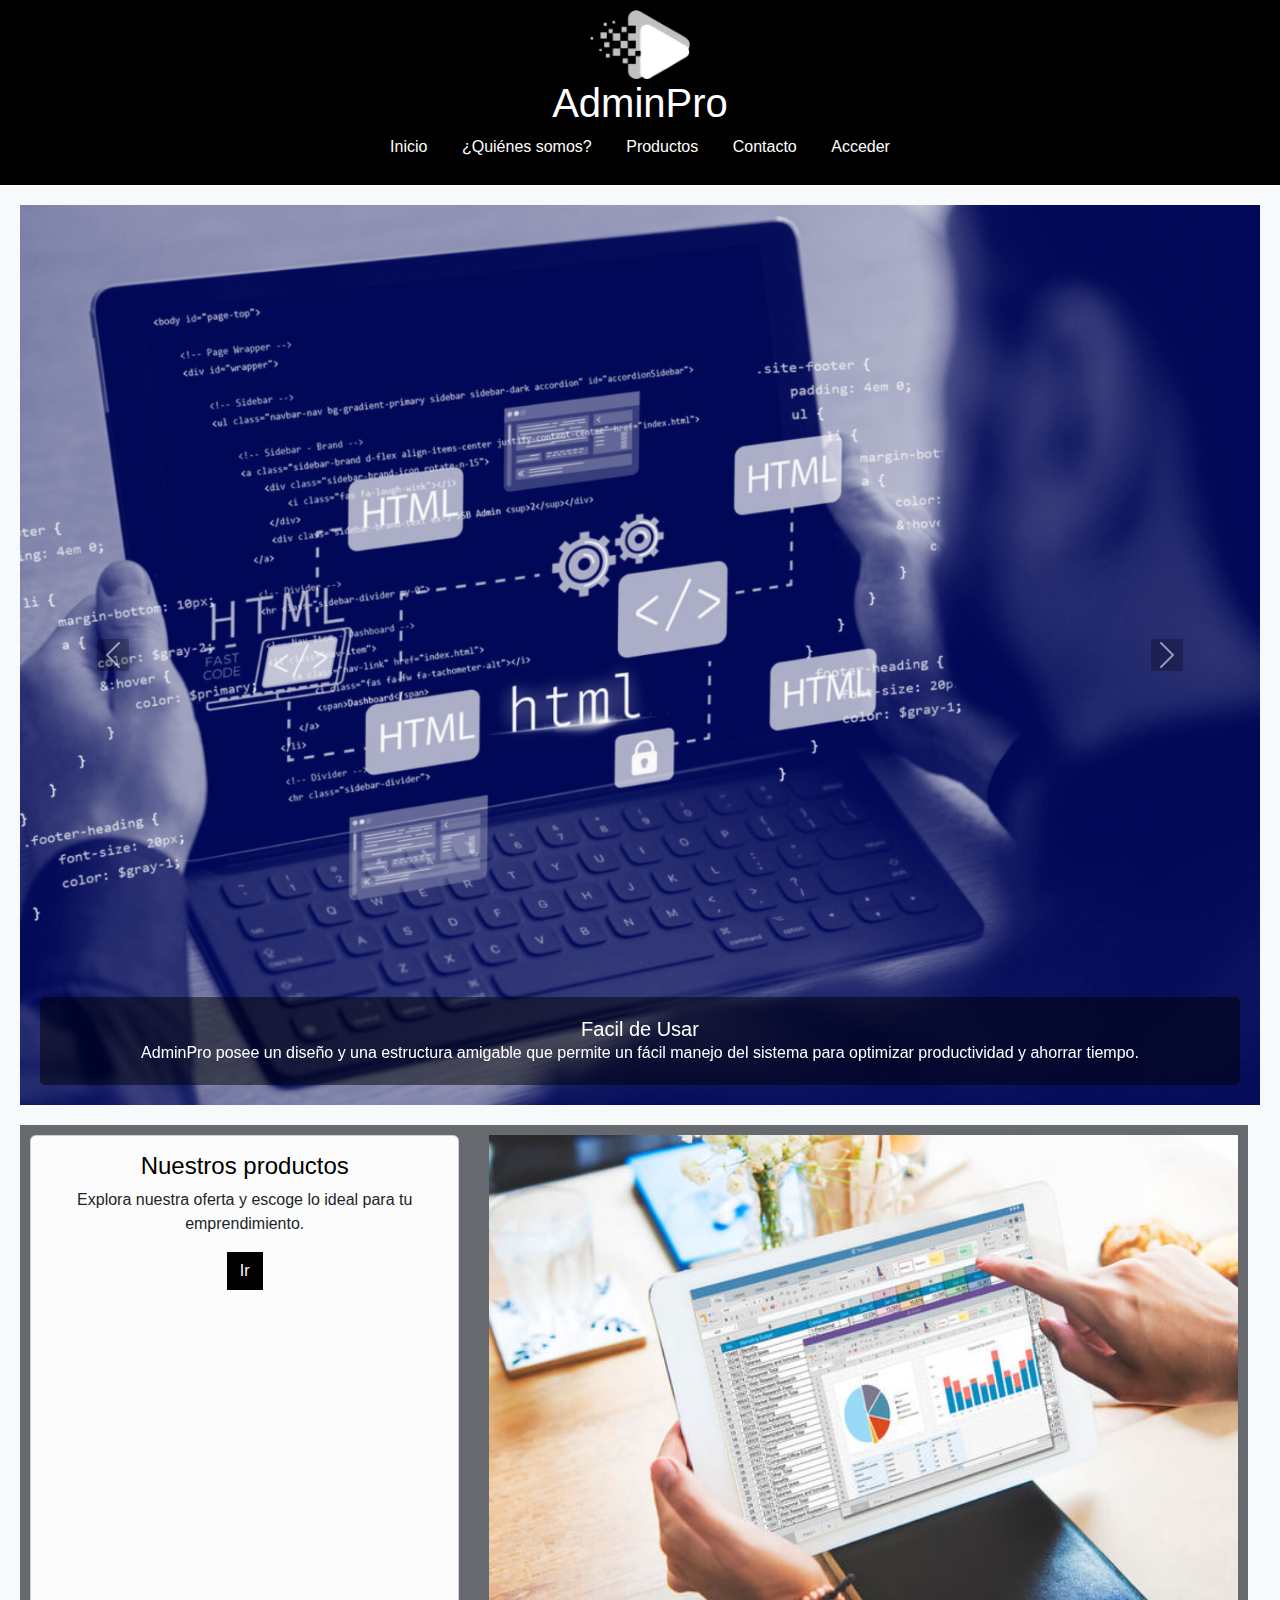
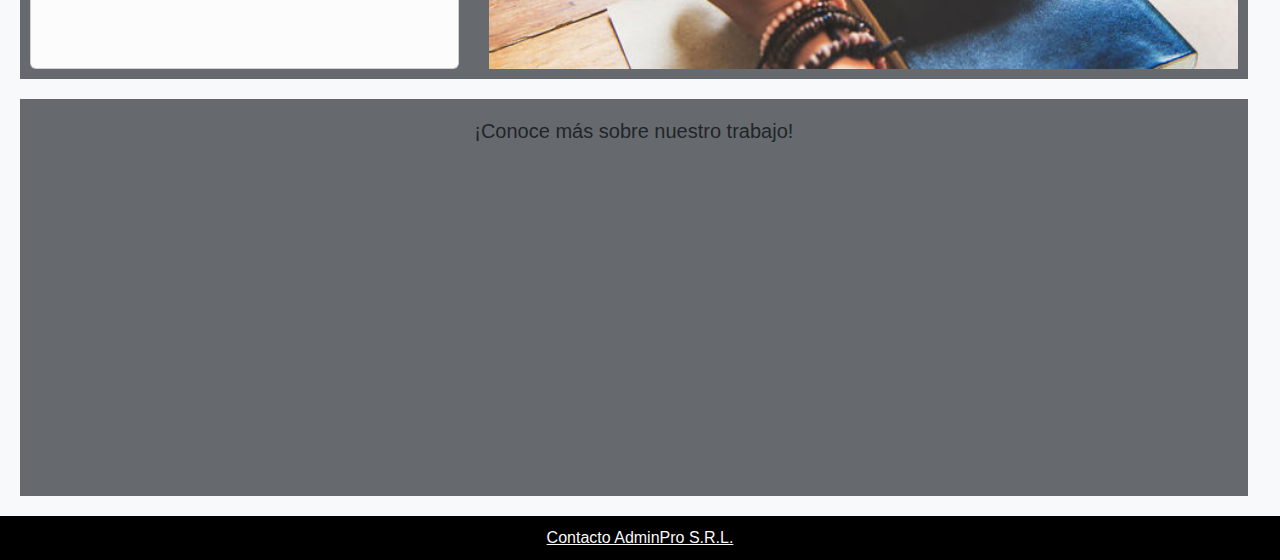
<file: index.html>
<!DOCTYPE html>
<html lang="en">
<head>
    <meta charset="UTF-8">
    <meta name="viewport" content="width=device-width, initial-scale=1.0">
    <title>AdminPro</title>
    <link href="https://cdn.jsdelivr.net/npm/bootstrap@5.3.3/dist/css/bootstrap.min.css" rel="stylesheet" integrity="sha384-QWTKZyjpPEjISv5WaRU9OFeRpok6YctnYmDr5pNlyT2bRjXh0JMhjY6hW+ALEwIH" crossorigin="anonymous">
    <link rel="stylesheet" href="css/styles.css">
</head>
<body>
    <header>
        <img src="img/logosc.png" alt="Logo">
        <h1>AdminPro</h1>
        <nav>
            <ul>
                <li><a href="index.html">Inicio</a></li>
                <li><a href="quienessomos.html">¿Quiénes somos?</a></li>
                <li><a href="./productos.php">Productos</a></li>
                <li><a href="contacto.html">Contacto</a></li>
                <li><a href="login.html">Acceder</a></li>
            </ul>
        </nav>
    </header>

    <main>
       <!-- Carrusel -->
       <div id="carouselExampleIndicators" class="carousel slide">
        <div class="carousel-inner">
            <div class="carousel-item active">
                <img src="img/facil de usar.png" class="d-block w-100" alt="Primera Diapositiva">
                <div class="carousel-caption d-none d-md-block">
                    <div class="carousel-caption-box">
                        <h5>Facil de Usar</h5>
                        <p>AdminPro posee un diseño y una estructura amigable que permite un fácil manejo del sistema para optimizar productividad y ahorrar tiempo.</p>
                    </div>
                </div>
            </div>
            <div class="carousel-item">
                <img src="img/adaptable.png" class="d-block w-100" alt="Segunda Diapositiva">
                <div class="carousel-caption d-none d-md-block">
                    <div class="carousel-caption-box">
                        <h5>AdminPro se adapta</h5>
                        <p>Nuestro sistema posee 4 variaciones, incluida una variante x-press para teléfonos celulares. Escoge la que mejor se adapte a tu negocio.</p>
                    </div>
                </div>
            </div>
            <div class="carousel-item">
                <img src="img/capacitacion.png" class="d-block w-100" alt="Tercera Diapositiva">
                <div class="carousel-caption d-none d-md-block">
                    <div class="carousel-caption-box">
                        <h5>Capacitación profesional</h5>
                        <p>Al contratar nuestros servicios, tendrá especialistas a disposición para brindarle capacitación y soporte para un eficaz uso del sistema.</p>
                    </div>
                </div>
            </div>
        </div>
        <button class="carousel-control-prev" type="button" data-bs-target="#carouselExampleIndicators" data-bs-slide="prev">
            <span class="carousel-control-prev-icon" aria-hidden="true"></span>
            <span class="visually-hidden">Anterior</span>
        </button>
        <button class="carousel-control-next" type="button" data-bs-target="#carouselExampleIndicators" data-bs-slide="next">
            <span class="carousel-control-next-icon" aria-hidden="true"></span>
            <span class="visually-hidden">Siguiente</span>
        </button>
    </div>
    <section class="imgandcard">
        <div class="card" id="cardindex">
            <div class="card-body">
              <h4 class="card-title">Nuestros productos</h4>
              <p class="card-text">Explora nuestra oferta y escoge lo ideal para tu emprendimiento.</p>
              <a href="productos.php" class="btn btn-primary">Ir</a>
            </div>
        </div>
        <img src="img/index.jpg" alt="Tablet utilizando un software administrativo">
    </section>
    <section class="imgandcard2">
        <h5>¡Conoce más sobre nuestro trabajo!</h5>
        <iframe width="560" height="315" src="https://www.youtube.com/embed/vB0BjbMM3k4?si=ZGW6W0Zl2lJSlFYC" title="YouTube video player" frameborder="0" allow="accelerometer; autoplay; clipboard-write; encrypted-media; gyroscope; picture-in-picture; web-share" referrerpolicy="strict-origin-when-cross-origin" allowfullscreen></iframe>
    </section>
    </main>

    <footer>
        <a href="contacto.html" class="footercontact">Contacto AdminPro S.R.L.</a>
    </footer>

    <script src="https://cdn.jsdelivr.net/npm/@popperjs/core@2.11.6/dist/umd/popper.min.js"></script>
    <script src="https://cdn.jsdelivr.net/npm/bootstrap@5.3.3/dist/js/bootstrap.bundle.min.js"></script>
</body>
</html>

<!--
Hola Bruno, ¿cómo estás?
Quisiera recomendarte que en la sección de productos agregues más imágenes y videos, 
así como también en la presentación de nosotros. 
Yo cambié todo el formato a nivel de colores para que veas cómo puede 
lexibilizarse el contenido.
También te recomiendo que en el index agregues más contenido además del carrusel. 
Por ejemplo, podrías incluir cards o un video que introduzca el servicio, 
especialmente para mejorar la visualización en dispositivos móviles.
En cuanto a los cambios realizados, se mejoró el diseño del carrusel para que el texto 
se muestre en un recuadro negro con transparencia que se extiende a lo ancho. 
Fijate los comentarios en el CSS donde inclui algunos media queries 
para orientarte. 
Te dejo como tarea que el menú de navegación sea responsive. Podes adaptar un nav de
Bootstrap, no importa si te queda bien o mal lo importante es que lo intentes. 
Te mando un abrazo
----->
</file>
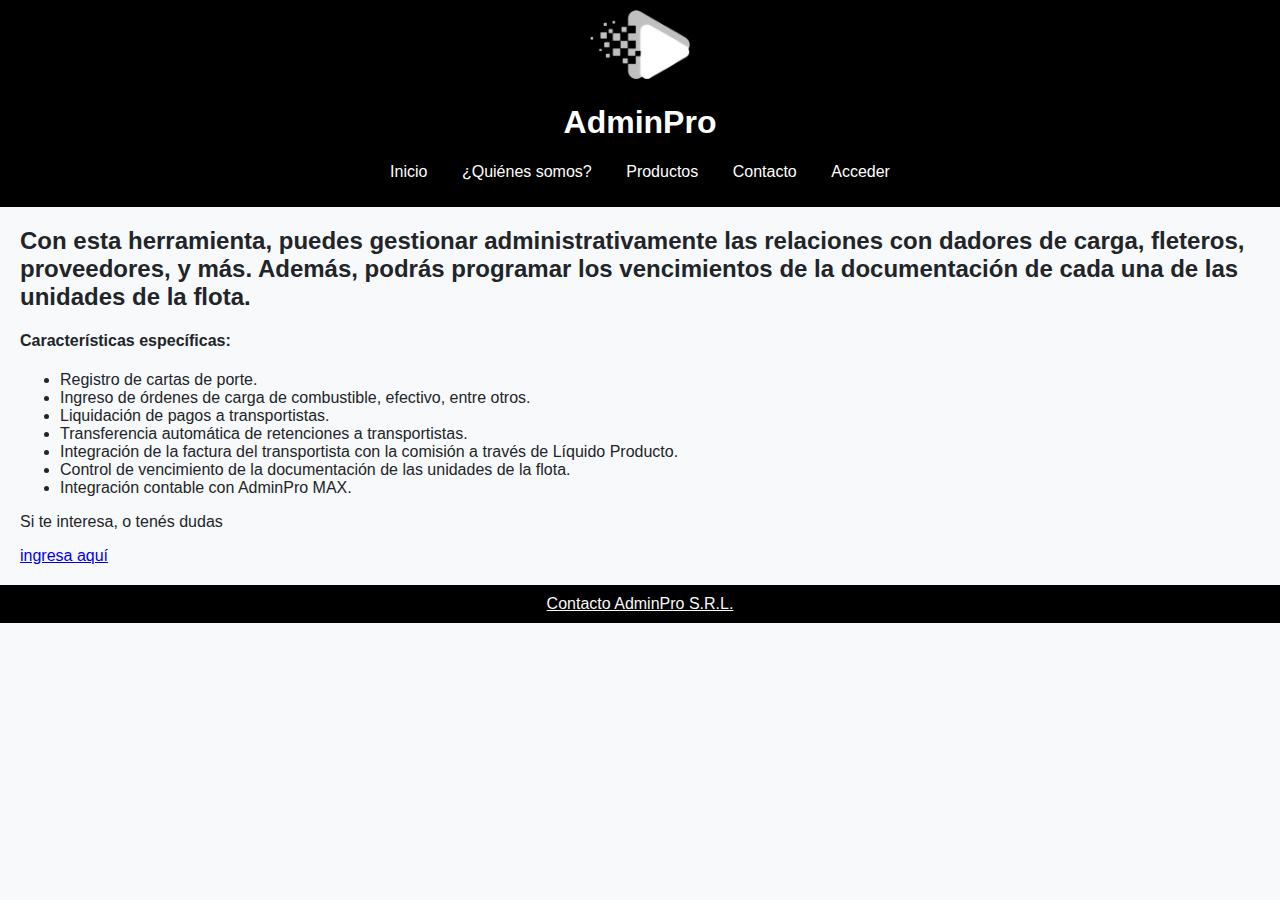
<file: adminprologistic.html>
<!DOCTYPE html>
<html lang="en">
<head>
    <meta charset="UTF-8">
    <meta name="viewport" content="width=device-width, initial-scale=1.0">
    <title>AdminPro</title>
    <link rel="stylesheet" href="css/styles.css">
</head>

<body>
    <header>
        <img src="img/logosc.png" alt="Logo">
        <h1>AdminPro</h1>
        <nav>
            <ul>
                <li><a href="index.html">Inicio</a></li>
                <li><a href="quienessomos.html">¿Quiénes somos?</a></li>
                <li><a href="productos.php">Productos</a></li>
                <li><a href="contacto.html">Contacto</a></li>
                <li><a href="login.html">Acceder</a></li>
            </ul>
        </nav>
    </header>
    <section class="productsection"><div class="producttitle"><h2>Con esta herramienta, puedes gestionar administrativamente las relaciones con dadores de carga, fleteros, proveedores, y más. Además, podrás programar los vencimientos de la documentación de cada una de las unidades de la flota.</h2></div>
    <div class="producttext"><h4>Características específicas:</h4>
        <ul>
            <li>Registro de cartas de porte.</li>
            <li>Ingreso de órdenes de carga de combustible, efectivo, entre otros.</li>
            <li>Liquidación de pagos a transportistas.</li>
            <li>Transferencia automática de retenciones a transportistas.</li>
            <li>Integración de la factura del transportista con la comisión a través de Líquido Producto.</li>
            <li>Control de vencimiento de la documentación de las unidades de la flota.</li>
            <li>Integración contable con AdminPro MAX.</li>
        </ul>
    </div>
    <div class="contactbottom"><p>Si te interesa, o tenés dudas </p> <a href="contacto.html">ingresa aquí</a></div>
    </section>

    <footer>
        <a href="contacto.html" class="footercontact">Contacto AdminPro S.R.L.</a>
    </footer>
    
</body>
</html>
</file>
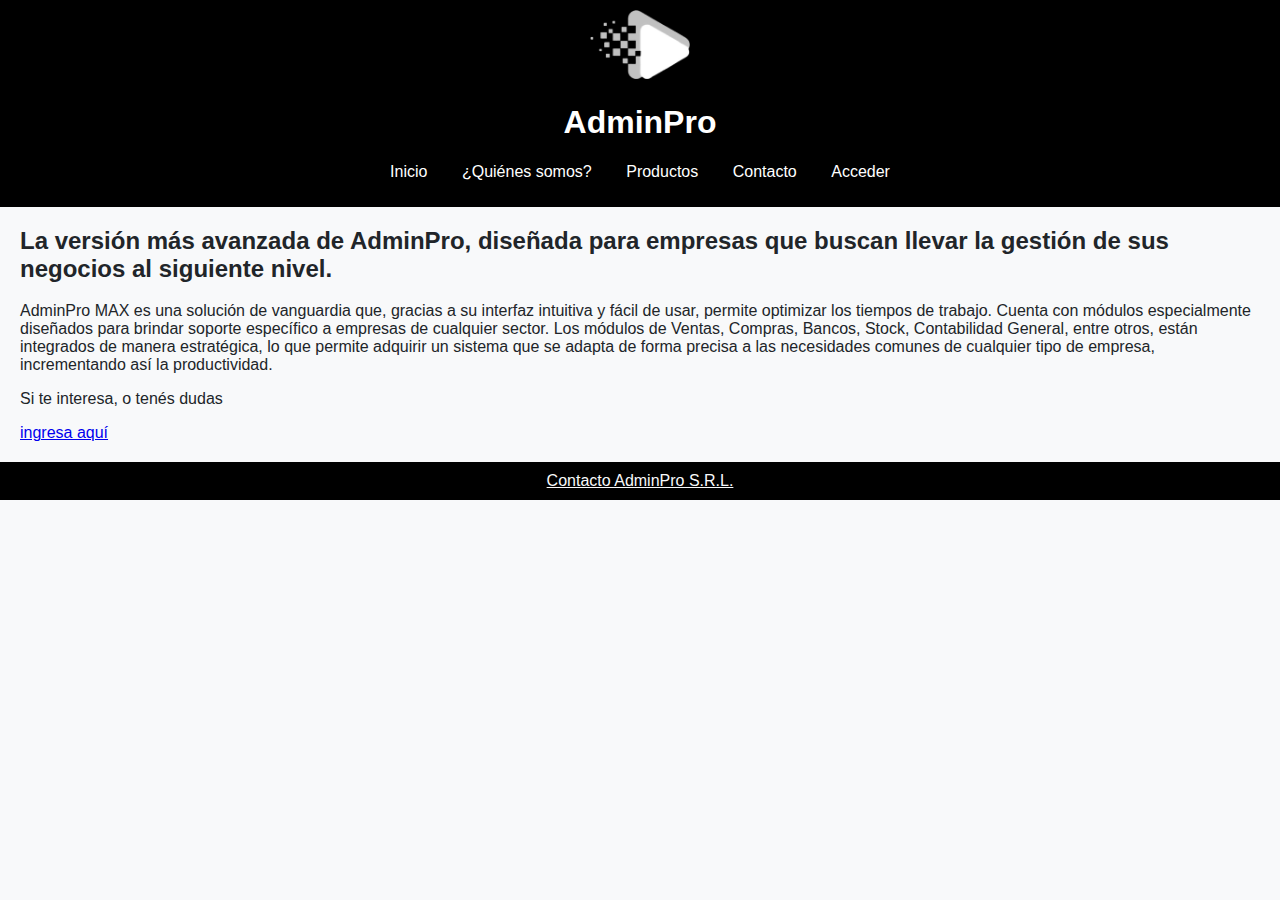
<file: adminpromax.html>
<!DOCTYPE html>
<html lang="en">
<head>
    <meta charset="UTF-8">
    <meta name="viewport" content="width=device-width, initial-scale=1.0">
    <title>AdminPro</title>
    <link rel="stylesheet" href="css/styles.css">
</head>

<body>
    <header>
        <img src="img/logosc.png" alt="Logo">
        <h1>AdminPro</h1>
        <nav>
            <ul>
                <li><a href="index.html">Inicio</a></li>
                <li><a href="quienessomos.html">¿Quiénes somos?</a></li>
                <li><a href="productos.php">Productos</a></li>
                <li><a href="contacto.html">Contacto</a></li>
                <li><a href="login.html">Acceder</a></li>
            </ul>
        </nav>
    </header>
    <section class="productsection"><div class="producttitle"><h2>La versión más avanzada de AdminPro, diseñada para empresas que buscan llevar la gestión de sus negocios al siguiente nivel.</h2></div>
             <div class="producttext"><p>AdminPro MAX es una solución de vanguardia que, gracias a su interfaz intuitiva y fácil de usar, permite optimizar los tiempos de trabajo. Cuenta con módulos especialmente diseñados para brindar soporte específico a empresas de cualquier sector. Los módulos de Ventas, Compras, Bancos, Stock, Contabilidad General, entre otros, están integrados de manera estratégica, lo que permite adquirir un sistema que se adapta de forma precisa a las necesidades comunes de cualquier tipo de empresa, incrementando así la productividad.</p></div>
             <div class="contactbottom"><p>Si te interesa, o tenés dudas </p> <a href="contacto.html">ingresa aquí</a></div>
    </section>

    <footer>
        <a href="contacto.html" class="footercontact">Contacto AdminPro S.R.L.</a>
    </footer>
    
</body>
</html>
</file>
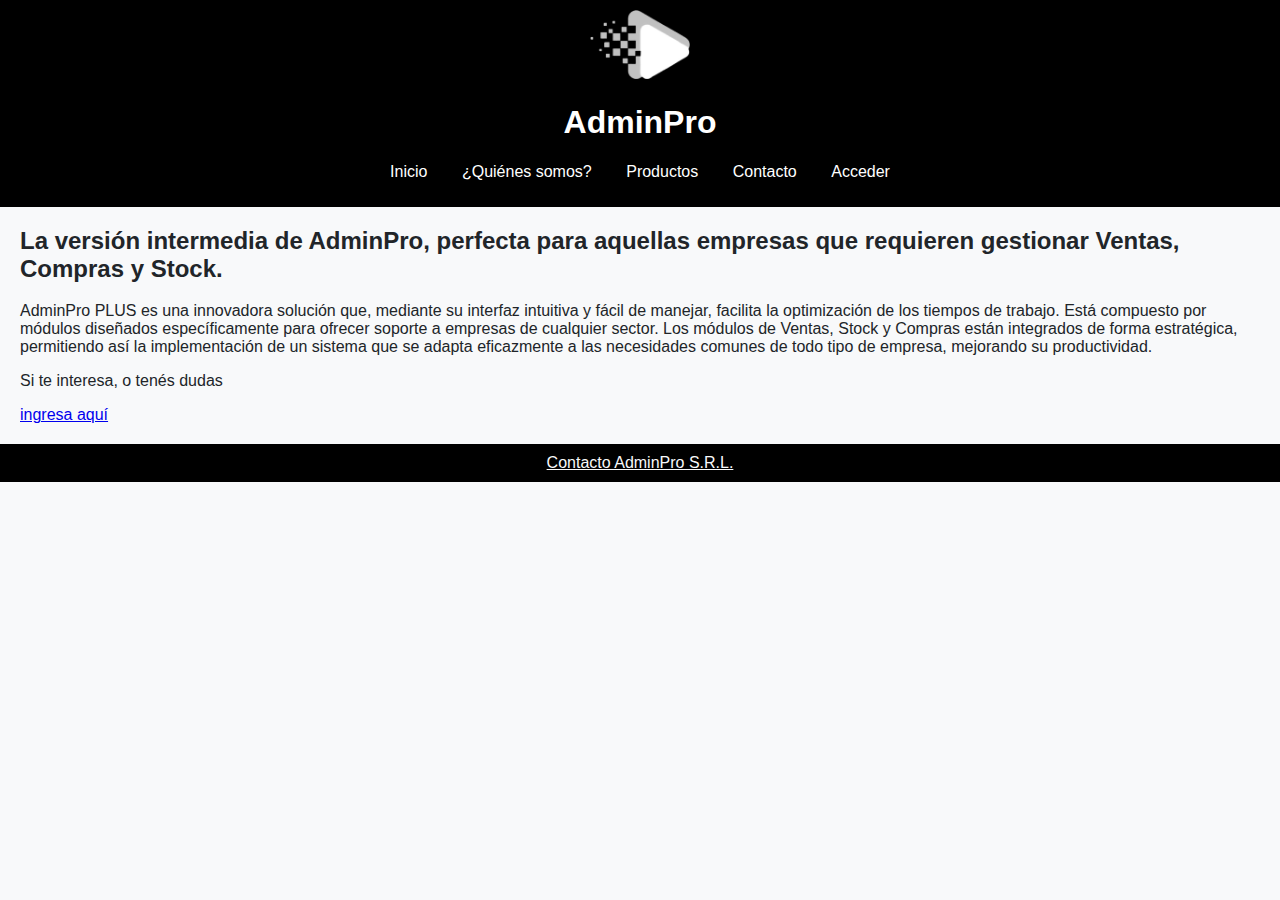
<file: adminproplus.html>
<!DOCTYPE html>
<html lang="en">
<head>
    <meta charset="UTF-8">
    <meta name="viewport" content="width=device-width, initial-scale=1.0">
    <title>AdminPro</title>
    <link rel="stylesheet" href="css/styles.css">
</head>

<body>
    <header>
        <img src="img/logosc.png" alt="Logo">
        <h1>AdminPro</h1>
        <nav>
            <ul>
                <li><a href="index.html">Inicio</a></li>
                <li><a href="quienessomos.html">¿Quiénes somos?</a></li>
                <li><a href="productos.php">Productos</a></li>
                <li><a href="contacto.html">Contacto</a></li>
                <li><a href="login.html">Acceder</a></li>
            </ul>
        </nav>
    </header>
    <section class="productsection"><div class="producttitle"><h2>La versión intermedia de AdminPro, perfecta para aquellas empresas que requieren gestionar Ventas, Compras y Stock.</h2></div>
             <div class="producttext"><p>AdminPro PLUS es una innovadora solución que, mediante su interfaz intuitiva y fácil de manejar, facilita la optimización de los tiempos de trabajo. Está compuesto por módulos diseñados específicamente para ofrecer soporte a empresas de cualquier sector. Los módulos de Ventas, Stock y Compras están integrados de forma estratégica, permitiendo así la implementación de un sistema que se adapta eficazmente a las necesidades comunes de todo tipo de empresa, mejorando su productividad.</p></div>
             <div class="contactbottom"><p>Si te interesa, o tenés dudas </p> <a href="contacto.html">ingresa aquí</a></div>
    </section>

    <footer>
        <a href="contacto.html" class="footercontact">Contacto AdminPro S.R.L.</a>
    </footer>

</body>
</html>
</file>
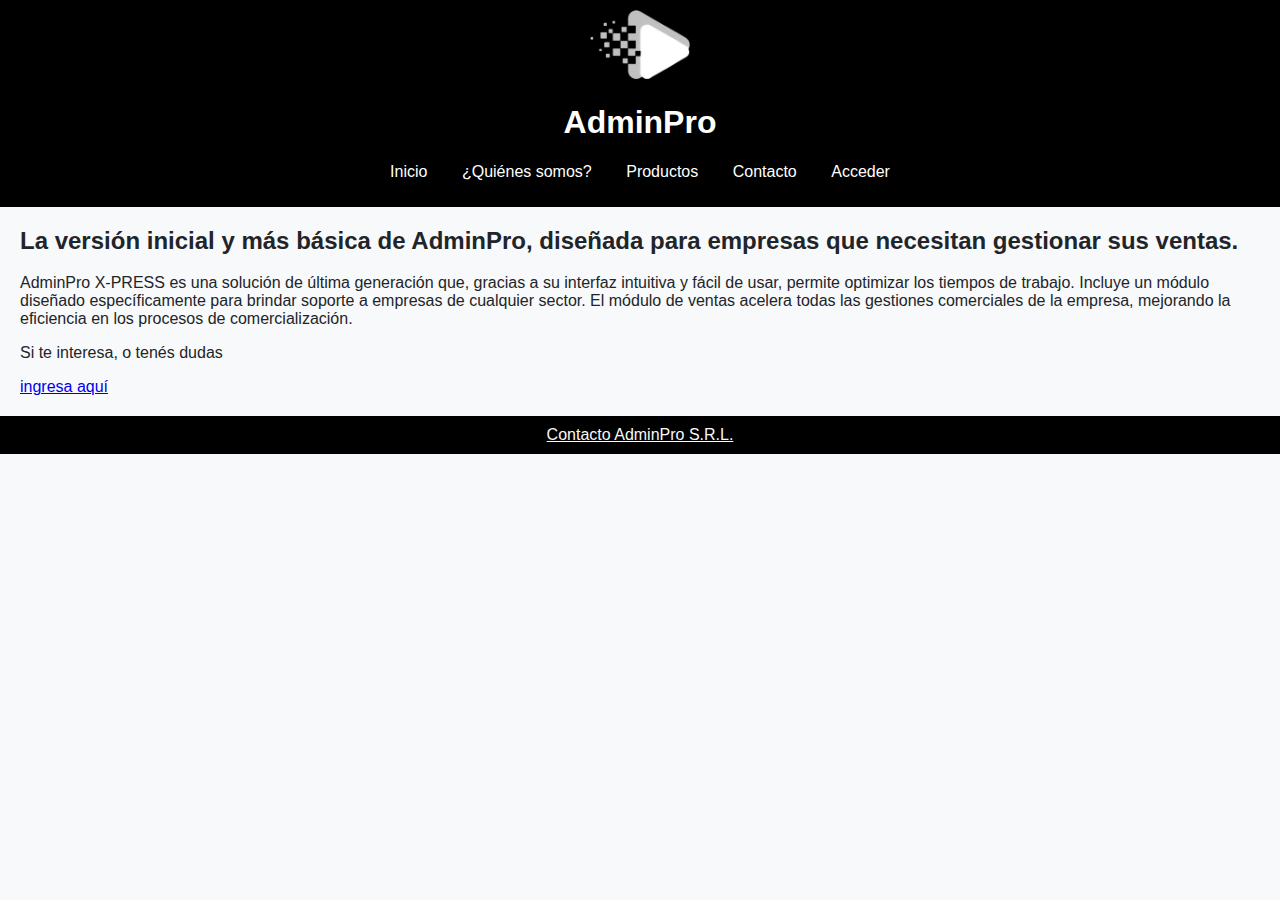
<file: adminprox-press.html>
<!DOCTYPE html>
<html lang="en">
<head>
    <meta charset="UTF-8">
    <meta name="viewport" content="width=device-width, initial-scale=1.0">
    <title>AdminPro</title>
    <link rel="stylesheet" href="css/styles.css">
</head>

<body>
    <header>
        <img src="img/logosc.png" alt="Logo">
        <h1>AdminPro</h1>
        <nav>
            <ul>
                <li><a href="index.html">Inicio</a></li>
                <li><a href="quienessomos.html">¿Quiénes somos?</a></li>
                <li><a href="productos.php">Productos</a></li>
                <li><a href="contacto.html">Contacto</a></li>
                <li><a href="login.html">Acceder</a></li>
            </ul>
        </nav>
    </header>
    <section class="productsection"><div class="producttitle"><h2>La versión inicial y más básica de AdminPro, diseñada para empresas que necesitan gestionar sus ventas.</h2></div>
             <div class="producttext"><p>AdminPro X-PRESS es una solución de última generación que, gracias a su interfaz intuitiva y fácil de usar, permite optimizar los tiempos de trabajo. Incluye un módulo diseñado específicamente para brindar soporte a empresas de cualquier sector. El módulo de ventas acelera todas las gestiones comerciales de la empresa, mejorando la eficiencia en los procesos de comercialización.</p></div>
             <div class="contactbottom"><p>Si te interesa, o tenés dudas </p> <a href="contacto.html">ingresa aquí</a></div>
    </section>

    <footer>
        <a href="contacto.html" class="footercontact">Contacto AdminPro S.R.L.</a>
    </footer>
    
</body>
</html>
</file>
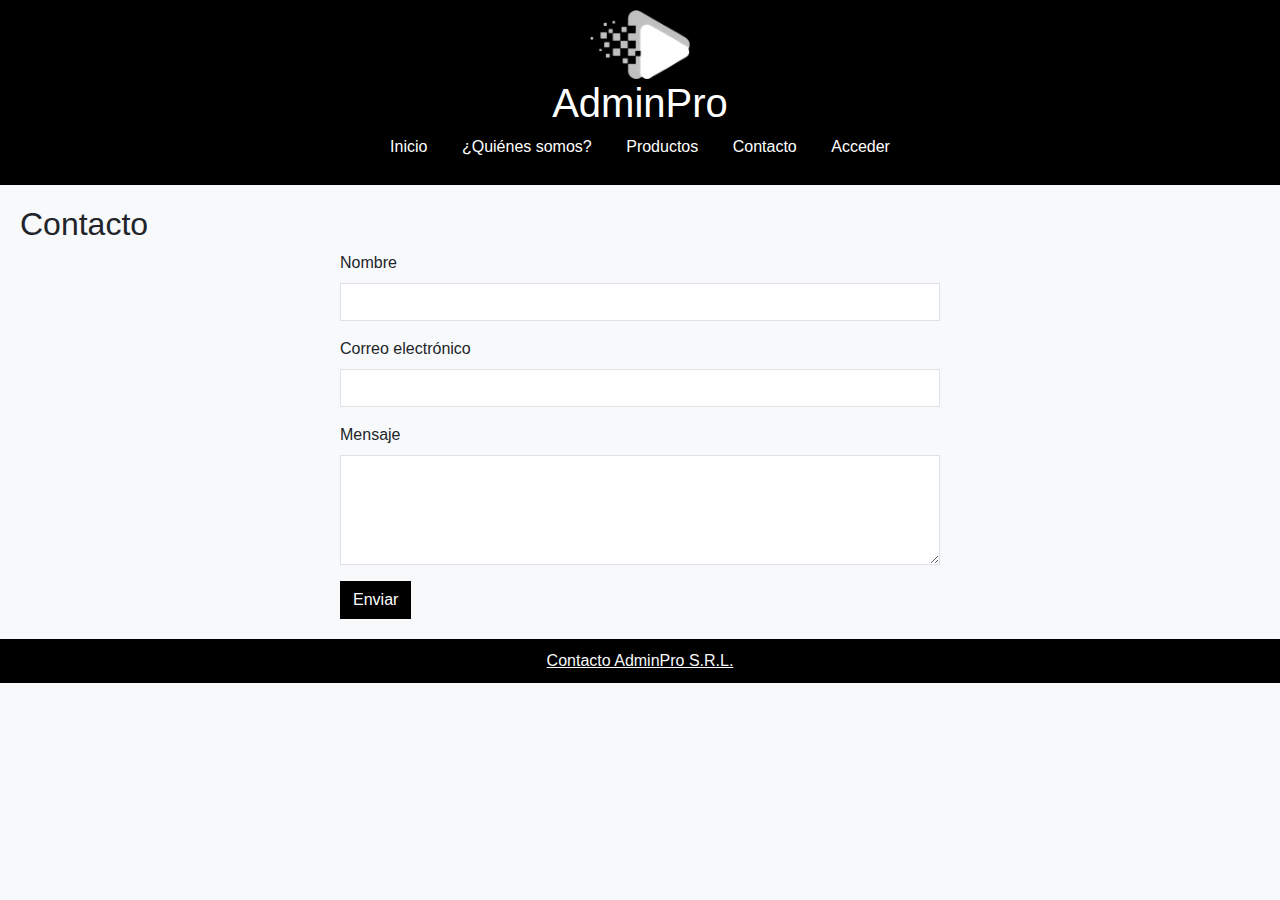
<file: contacto.html>
<!DOCTYPE html>
<html lang="en">
<head>
    <meta charset="UTF-8">
    <meta name="viewport" content="width=device-width, initial-scale=1.0">
    <title>AdminPro - Contacto</title>
    <link href="https://cdn.jsdelivr.net/npm/bootstrap@5.3.3/dist/css/bootstrap.min.css" rel="stylesheet" integrity="sha384-QWTKZyjpPEjISv5WaRU9OFeRpok6YctnYmDr5pNlyT2bRjXh0JMhjY6hW+ALEwIH" crossorigin="anonymous">
    <link rel="stylesheet" href="css/styles.css">
</head>
<body>
    <header>
        <img src="img/logosc.png" alt="Logo">
        <h1>AdminPro</h1>
        <nav>
            <ul>
                <li><a href="index.html">Inicio</a></li>
                <li><a href="quienessomos.html">¿Quiénes somos?</a></li>
                <li><a href="productos.php">Productos</a></li>
                <li><a href="contacto.html">Contacto</a></li>
                <li><a href="login.html">Acceder</a></li>
            </ul>
        </nav>
    </header>
    <main>
        <section>
            <h2>Contacto</h2>
            <form action="#" method="post">
              <div class="mb-3">
                    <label for="name" class="form-label">Nombre</label>
                    <input type="text" class="form-control" id="name" required>
                </div>
                <div class="mb-3">
                    <label for="email" class="form-label">Correo electrónico</label>
                    <input type="email" class="form-control" id="email" required>
                </div>
                <div class="mb-3">
                    <label for="message" class="form-label">Mensaje</label>
                    <textarea class="form-control" id="message" rows="4" required></textarea>
                </div>
                <button type="submit" class="btn btn-primary">Enviar</button>
            </form>
        </section>
    </main>

    <script src="https://cdn.jsdelivr.net/npm/@popperjs/core@2.11.6/dist/umd/popper.min.js"></script>
    <script src="https://cdn.jsdelivr.net/npm/bootstrap@5.3.3/dist/js/bootstrap.bundle.min.js"></script>

    <footer>
        <a href="contacto.html" class="footercontact">Contacto AdminPro S.R.L.</a>
    </footer>

</body>
</html>
</file>
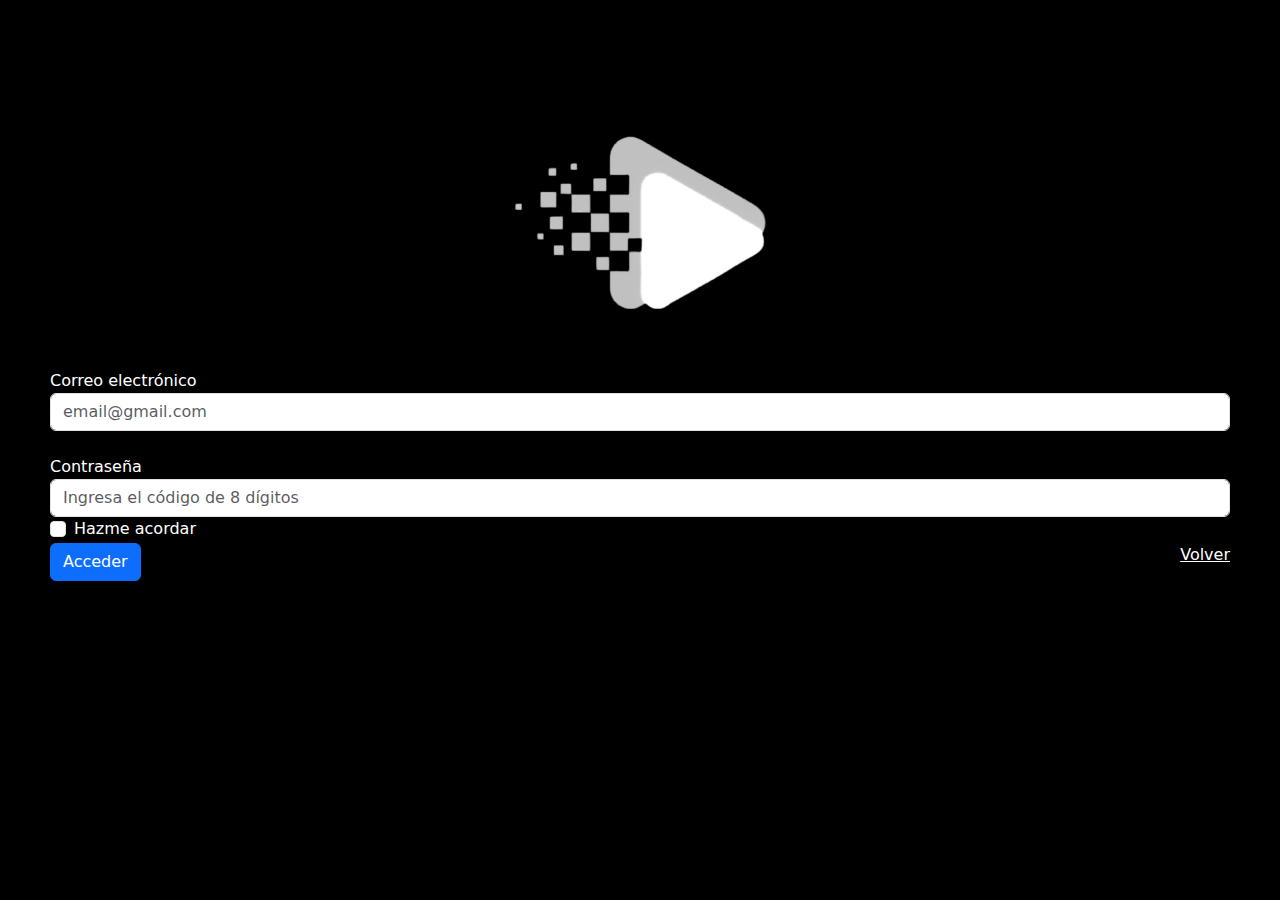
<file: login.html>
<!DOCTYPE html>
<html lang="en">
<head>
    <meta charset="UTF-8">
    <meta name="viewport" content="width=device-width, initial-scale=1.0">
    <title>LogIn</title>
    <link href="https://cdn.jsdelivr.net/npm/bootstrap@5.3.3/dist/css/bootstrap.min.css" rel="stylesheet" integrity="sha384-QWTKZyjpPEjISv5WaRU9OFeRpok6YctnYmDr5pNlyT2bRjXh0JMhjY6hW+ALEwIH" crossorigin="anonymous">
    <link rel="stylesheet" href="css/styles2.css">
</head>
<body>
    <header>
      <div class="logo"><img class="imagenlogo" src="img/logosc.png" alt="Logo AdminPro"></div>
    </header>
    <main>
      <div class="formulario">
        <form action="./login.php" method="post">
            <div class="form-group">
              <label for="exampleInputEmail1">Correo electrónico</label>
              <input type="email" class="form-control" name="correo" id="correo" aria-describedby="emailHelp" placeholder="email@gmail.com" required>
              <br>
            </div>
            <div class="form-group">
              <label for="exampleInputPassword1">Contraseña</label>
              <input type="password" class="form-control" name="contraseña" id="contraseña" placeholder="Ingresa el código de 8 dígitos" required>
            </div>
            <div class="form-group form-check">
              <input type="checkbox" class="form-check-input" id="exampleCheck1">
              <label type="submit" class="form-check-label" for="exampleCheck1">Hazme acordar</label>
            </div>
            <button class="btn btn-primary" href="./login.php">Acceder</button>
            <a href="./index.html" style="color: white; float: right;" >Volver</a>
          </form>
      </div>
    </main>

    <script src="https://cdn.jsdelivr.net/npm/@popperjs/core@2.11.6/dist/umd/popper.min.js"></script>
    <script src="https://cdn.jsdelivr.net/npm/bootstrap@5.3.3/dist/js/bootstrap.bundle.min.js"></script>
</body>
</html>
</file>
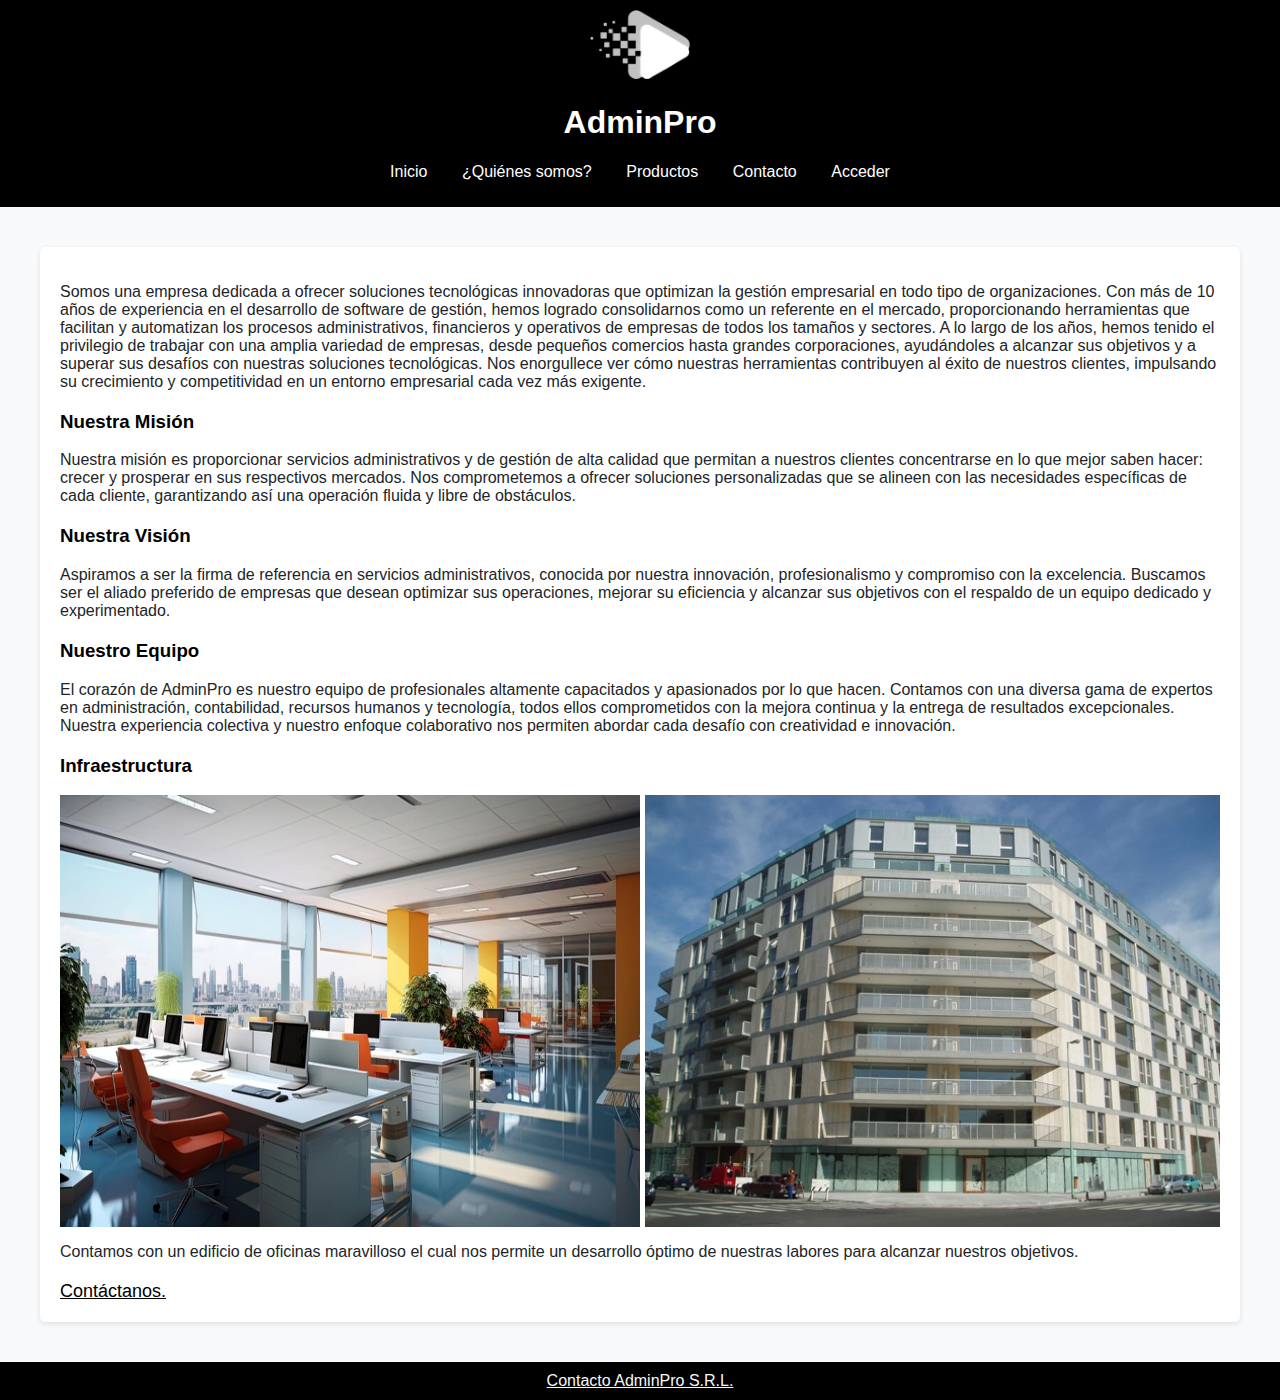
<file: quienessomos.html>
<!DOCTYPE html>
<html lang="en">
<head>
    <meta charset="UTF-8">
    <meta name="viewport" content="width=device-width, initial-scale=1.0">
    <title>AdminPro - ¿Quiénes somos?</title>
    <link rel="icon" href="img/logo en color.png" type="image/x-icon">
    <link rel="stylesheet" href="css/styles.css">
</head>
<body>
    <header>
        <img src="img/logosc.png" alt="Logo">
        <h1>AdminPro</h1>
        <nav>
            <ul>
                <li><a href="index.html">Inicio</a></li>
                <li><a href="quienessomos.html">¿Quiénes somos?</a></li>
                <li><a href="productos.php">Productos</a></li>
                <li><a href="contacto.html">Contacto</a></li>
                <li><a href="login.html">Acceder</a></li>
            </ul>
        </nav>
    </header>
    <main>
        <div class="quienessomostext">
            <p>
                Somos una empresa dedicada a ofrecer soluciones tecnológicas innovadoras que optimizan la gestión empresarial en todo tipo de organizaciones. Con más de 10 años de experiencia en el desarrollo de software de gestión, hemos logrado consolidarnos como un referente en el mercado, proporcionando herramientas que facilitan y automatizan los procesos administrativos, financieros y operativos de empresas de todos los tamaños y sectores.
                A lo largo de los años, hemos tenido el privilegio de trabajar con una amplia variedad de empresas, desde pequeños comercios hasta grandes corporaciones, ayudándoles a alcanzar sus objetivos y a superar sus desafíos con nuestras soluciones tecnológicas. Nos enorgullece ver cómo nuestras herramientas contribuyen al éxito de nuestros clientes, impulsando su crecimiento y competitividad en un entorno empresarial cada vez más exigente.
            </p>
            <h3>Nuestra Misión</h3>
            <p>
                Nuestra misión es proporcionar servicios administrativos y de gestión de alta calidad que permitan a nuestros clientes concentrarse en lo que mejor saben hacer: crecer y prosperar en sus respectivos mercados. Nos comprometemos a ofrecer soluciones personalizadas que se alineen con las necesidades específicas de cada cliente, garantizando así una operación fluida y libre de obstáculos.
            </p>
            <h3>Nuestra Visión</h3>
            <p>
                Aspiramos a ser la firma de referencia en servicios administrativos, conocida por nuestra innovación, profesionalismo y compromiso con la excelencia. Buscamos ser el aliado preferido de empresas que desean optimizar sus operaciones, mejorar su eficiencia y alcanzar sus objetivos con el respaldo de un equipo dedicado y experimentado.
            </p>
            <h3>Nuestro Equipo</h3>
            <p>El corazón de AdminPro es nuestro equipo de profesionales altamente capacitados y apasionados por lo que hacen. Contamos con una diversa gama de expertos en administración, contabilidad, recursos humanos y tecnología, todos ellos comprometidos con la mejora continua y la entrega de resultados excepcionales. Nuestra experiencia colectiva y nuestro enfoque colaborativo nos permiten abordar cada desafío con creatividad e innovación.</p>
            <h3>Infraestructura</h3>
        <div class="divimgqs"><img src="img/interioroficina.jpg" alt="Sala principal de nuestra casa madre." class="imgqs">
        <img src="img/exterioroficina.jpeg" alt="Fachada de nuestra principal sede." class="imgqs"></div>
        <p>Contamos con un edificio de oficinas maravilloso el cual nos permite un desarrollo óptimo de nuestras labores para alcanzar nuestros objetivos.</p>
            <a href="contacto.html" class="bottomcontactanos">Contáctanos.</a>
        </div>
    </main>

    <footer>
        <a href="contacto.html" class="footercontact">Contacto AdminPro S.R.L.</a>
    </footer>
    
</body>
</html>
</file>
<file: css/styles.css>
body {
    font-family: Arial, sans-serif;
    background-color: #f8f9fa;
    color: #212529;
    margin: 0;
    padding: 0;
}

header {
    background-color: #000000;
    color: #ffffff;
    padding: 10px;
    text-align: center;
}

header img {
    width: 100px;
    height: auto;
}

nav ul {
    list-style: none;
    padding: 0;
}

nav ul li {
    display: inline;
    margin: 0 15px;
}

nav ul li a {
    color: #ffffff;
    text-decoration: none;
    font-size: 16px;
}

nav ul li a:hover {
    text-decoration: underline;
}

footer {
    background-color: #000000;
    color: #ffffff;
    padding: 10px;
    text-align: center;
}

main {
    padding: 20px;
}

.card-section {
    padding: 20px 0;
}

.card-img-top {
    height: 200px;
    object-fit: cover;
}

.card-title {
    color: #000000;
}

.btn-primary {
    background-color: #000000;
    border-color: #000000;
}

.btn-primary:hover {
    background-color: #333333;
    border-color: #333333;
}

/* Specific Page Styles */
.quienessomostext {
    margin: 20px;
    padding: 20px;
    background-color: #ffffff;
    border-radius: 5px;
    box-shadow: 0 2px 5px rgba(0, 0, 0, 0.1);
}

.quienessomostext h3 {
    margin-top: 20px;
    color: #000000;
}

.bottomcontactanos {
    display: block;
    margin-top: 20px;
    font-size: 18px;
    color: #000000;
}

.bottomcontactanos:hover {
    text-decoration: underline;
}

form {
    max-width: 600px;
    margin: auto;
}

/* Carrusel */
/* Estilos generales del carrusel */
.carousel-item {
    position: relative;
}

.carousel-caption {
    position: absolute;
    bottom: 0;
    left: 0;
    right: 0;
    padding: 20px;
    text-align: center;
}

.carousel-caption-box {
    background-color: rgba(0, 0, 0, 0.5); /* Negro con transparencia */
    color: white;
    padding: 20px;
    border-radius: 5px;
    width: 100%;
}

.carousel-caption-box h5, .carousel-caption-box p {
    margin: 0;
}

.carousel-item img {
    object-fit: cover; /* Ajusta la imagen para cubrir el área del carrusel */
    height: 100vh; /* Ajusta la altura del carrusel a la altura de la ventana del navegador */
}

/* Estilos generales de las cards */
.card {
    margin: 20px;
}

.card img {
    width: 100%;
    height: 200px;
    object-fit: cover;
}

.card-body {
    text-align: center;
}


/* Estilos generales del formulario */
.form-group {
    margin-bottom: 15px;
}

.form-control {
    border-radius: 0;
    box-shadow: none;
}

.btn-primary {
    border-radius: 0;
    background-color: black; /* Ajusta el color del botón si es necesario */
}

/* Estilos generales del menú de navegación */
.navbar {
    margin-bottom: 20px;
}

.navbar-nav .nav-link {
    padding: 10px 15px;
}

.navbar-toggler {
    border-color: rgba(0, 0, 0, 0.1);
}

/* Estilos para los controles del carrusel */
.carousel-control-prev-icon, .carousel-control-next-icon {
    background-color: rgba(0, 0, 0, 0.5); /* Fondo de los iconos de los controles */
}

#cardindex {
    background-color: rgb(252, 252, 252);
}

.imgandcard {
    display: flex;
    margin-top: 20px;
    gap: 10px;
    background-color: #666a6e;
    width: 99%;
}

.imgandcard img {
    width: 70%;
    margin-top: 10px;
    margin-bottom: 10px;
    margin-right: 10px;
}

.imgandcard .card {
    margin-top: 10px;
    margin-bottom: 10px;
    margin-left: 10px;
}

.imgandcard2 {
    margin-top: 20px;
    gap: 10px;
    background-color: #666a6e;
    width: 99%;
    display: flex;
    flex-direction: column;
    align-items: center;
}

.imgandcard2 iframe {
    width: 90%;
    margin-bottom: 20px;
}


.imgandcard2 h5 {
    margin-top: 20px;
}

.divimgqs{
    display: flex;
    flex-direction: row;
    gap: 5px;
}

.imgqs {
    position: relative;
    width: 50%;
}

.productsection {
    margin: 20px;
}

.footercontact {
    color: #f8f9fa;
    margin: 20px;
}

/* Media Queries */
@media (max-width: 1200px) {
    .carousel-caption-box {
        padding: 15px;
    }

    .carousel-item img {
        height: 80vh; /* Ajusta la altura en pantallas más pequeñas */
    }

    .card {
        margin: 15px;
    }
}

@media (max-width: 992px) {
    .carousel-caption-box {
        padding: 10px;
    }

    .carousel-item img {
        height: 70vh; /* Ajusta la altura en pantallas medianas */
    }

    .card {
        margin: 10px;
    }

    .form-group {
        margin-bottom: 10px;
    }
}

@media (max-width: 768px) {
    .carousel-caption-box {
        padding: 8px;
    }

    .carousel-item img {
        height: 60vh; /* Ajusta la altura en pantallas más pequeñas */
    }

    .carousel-caption-box h5 {
        font-size: 1.2rem; /* Ajusta el tamaño del texto */
    }

    .carousel-caption-box p {
        font-size: 1rem; /* Ajusta el tamaño del texto */
    }

    .card {
        margin: 5px;
    }

    .form-group {
        margin-bottom: 5px;
    }

}

@media (max-width: 576px) {
    .carousel-caption-box {
        padding: 5px;
    }

    .carousel-item img {
        height: 50vh; /* Ajusta la altura en pantallas muy pequeñas */
    }

    .carousel-caption-box h5 {
        font-size: 1rem; /* Ajusta el tamaño del texto */
    }

    .carousel-caption-box p {
        font-size: 0.9rem; /* Ajusta el tamaño del texto */
    }

    .card img {
        height: 150px;
    }

    .card {
        margin: 5px;
    }

    .form-group {
        margin-bottom: 3px;
    }

}

@media (max-width:768px) {
    .divimgqs{
        display: flex;
        flex-direction: column;
        gap: 10px;
    }

    .imgqs {
        position: relative;
        width: 100%;
    }
}

@media (max-width:768px) {
    .imgandcard {
        display: flex;
        flex-direction: column;
        align-items: center;
    }

    .imgandcard img {
        width: 90%;
        margin-bottom: 20px;
        margin-left: 10px;
        margin-right: 10px;
    }

    .imgandcard .card {
        width: 90%;
        margin-top: 20px;
        margin-right: 10px;
        margin-left: 10px;
    }

    .imgandcard2 {
        display: flex;
        flex-direction: column;
        align-items: center;
    }
}
</file>
<file: css/styles2.css>
html {
    font-family: Arial, sans-serif;
    background-color: #000000;
    margin: 0;
    padding: 0;
}

.formulario {
    color: #ffffff;
    padding: 50px;
    background-color: #000000;
}

.imagenlogo {
    background-color: #000000;
    display: block;
    margin: auto;
    width: 20%;
    margin-top: 10%;
}

.logo {
    padding: 10px;
    background-color: #000000;
}

.imagen-preview {
    max-width: 150px;
}
</file>
